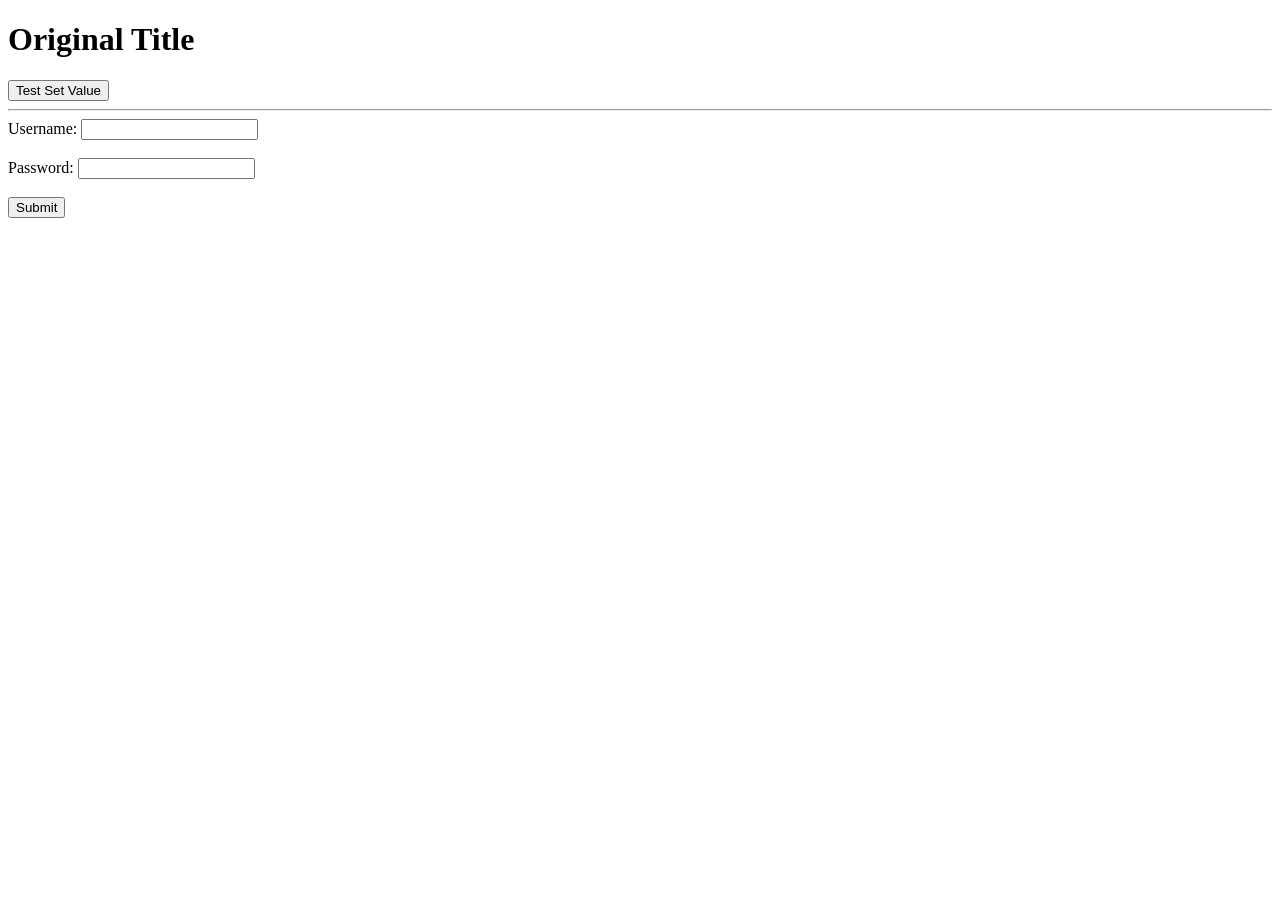
<file: JavaScript Basic/index.html>
<!DOCTYPE html>
<html lang="en">
<head>
    <title>JS Lab Practice</title>
</head>
<body>

    <h1 id="title">Original Title</h1>
    <button onclick="setValue()">Test Set Value</button>

    <hr>

    <form onsubmit="return validation()">
        <label>Username:</label>
        <input type="text" id="username">
        <span id="usernameErr" style="color:red;"></span>
        <br><br>

        <label>Password:</label>
        <input type="password" id="password">
        <span id="passwordErr" style="color:red;"></span>
        <br><br>

        <button type="submit">Submit</button>
    </form>

    <script src="script.js"></script>
</body>
</html>
</file>
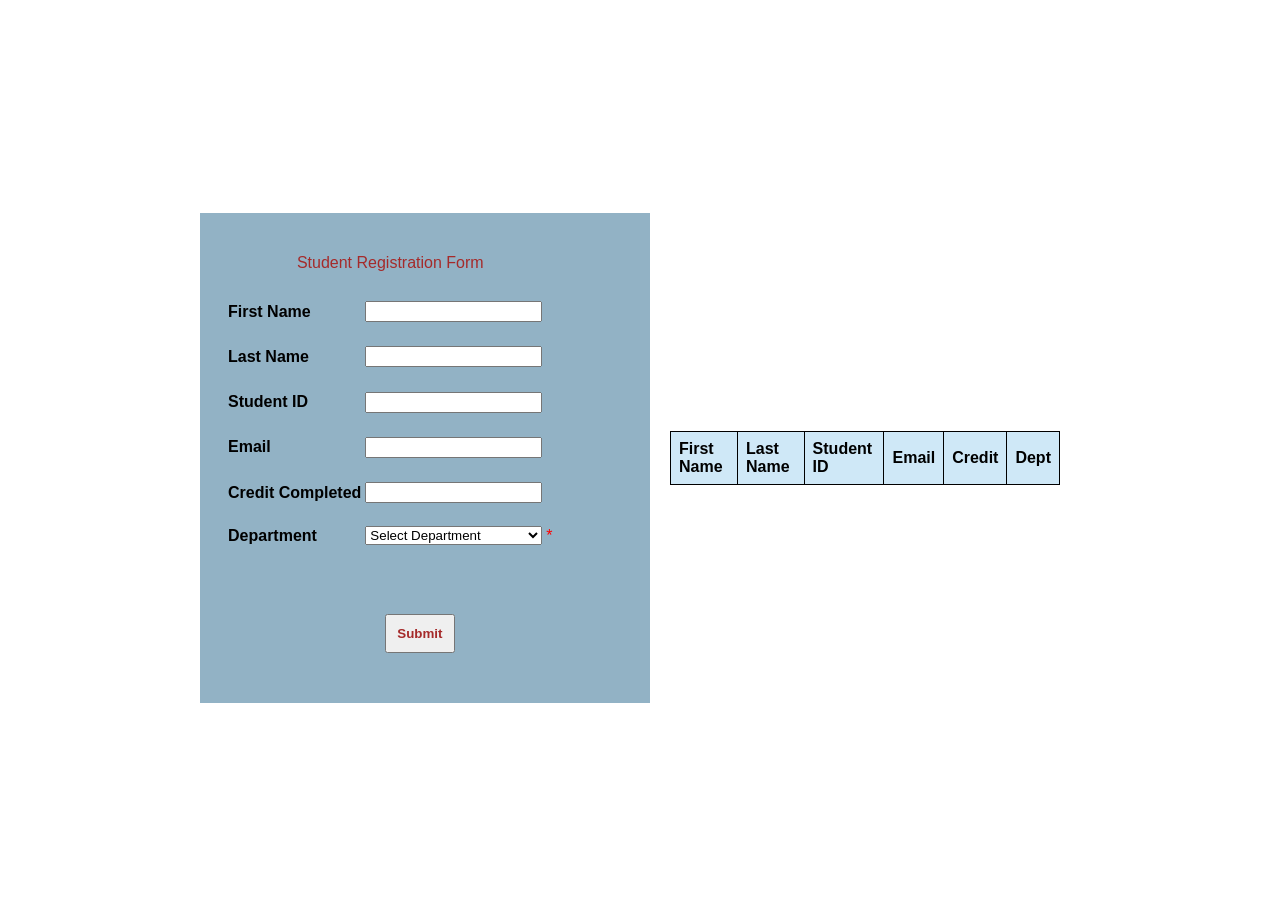
<file: Lab Exam/index.html>
<html>
<head>
    <title>Registration</title>
    <link rel="stylesheet" type="text/css" href="style.css">
    <script src="script.js"></script>
</head>

<body>
    <div class="form">
             <form onsubmit="return validation();">
             <p style="text-align: center; color: brown;">Student Registration Form</span></b></p>
      <table>
        <tr>
          <td><b>First Name</b></td>
          <td><input type="text" id="firstName" /></td>
          <td><p style="color: red" id="firstNameErr"></p></td>
        </tr>

        <tr>
          <td><b>Last Name</b></td>
          <td><input type="text" id="lastName" /></td>
          <td><p style="color: red" id="lastNameErr"></p></td>
        </tr>

        <tr>
          <td><b>Student ID</b></td>
          <td><input type="text" id="id" /></td>
          <td><p style="color: red" id="idErr"></p></td>
        </tr>


        <tr>
          <td><b>Email</b></td>
          <td><input type="text" id="email" /></td>
          <td><p style="color: red" id="emailErr"></p></td>
        </tr>


        <tr>
          <td><b>Credit Completed</b></td>
          <td><input type="text" id="credit" /></td>
          <td><p style="color: red" id="creditErr"></p></td>
        </tr>


        <tr>
          <td><b>Department</b></td>
          <td><select id="dept"><option value="">Select Department</option>
            <option>CS</option><option>Math</option><option>Physics</option></select></td>
          <td><span style="color: red;">*</span></td>
        </tr>

        <tr>
            <td></td>
            <td><button style="color: brown;"><b>Submit</b></button> </td>
        </tr>

      </table>
    
    </form>
   
</div>


<table id="studentTable" class="list-table" style="border: 1px solid black";>
        <th>First Name</th>
        <th>Last Name</th>
        <th>Student ID</th>
        <th>Email</th>
        <th>Credit</th>
        <th>Dept</th>
    </tr>
</table>



</body>
</html>
</file>
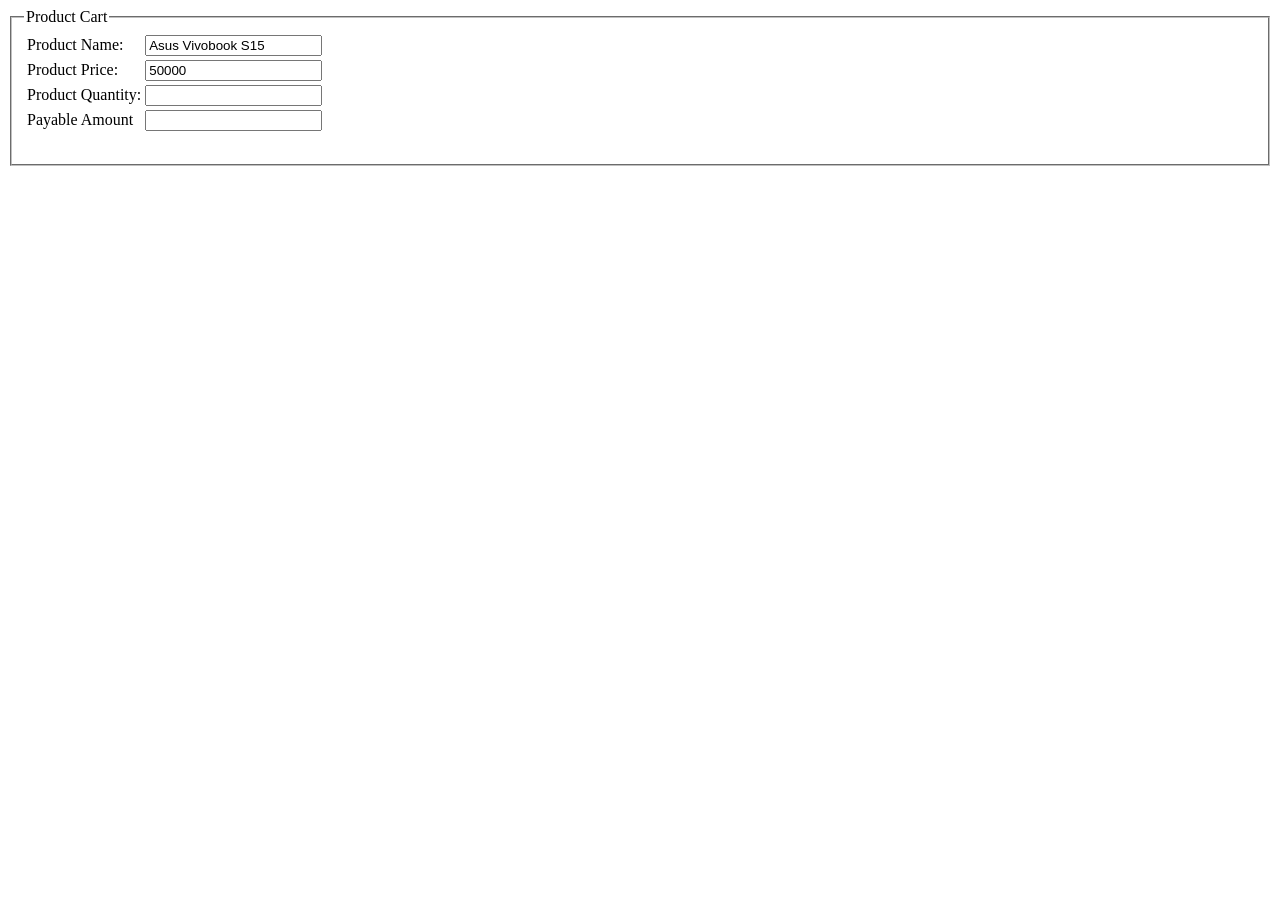
<file: Product Cart/index.html>
<html>
  <head>
    <script src="script.js"></script>
  </head>

  <body>
    <fieldset>
      <legend>Product Cart</legend>
      <form onkeyup="return calculate();">
        <table>
          <tr>
            <td><label for="productName">Product Name:</label></td>
            <td>
              <input
                type="text"
                id="productName"
                name="productName"
                value="Asus Vivobook S15"
                readonly
              />
            </td>
          </tr>
          <tr>
            <td><label for="productPrice">Product Price:</label></td>
            <td>
              <input
                type="text"
                id="productPrice"
                name="productPrice"
                value="50000"
                readonly
              />
            </td>
          </tr>
          <tr>
            <td>
              <label for="productQuantity">Product Quantity:</label>
            </td>
            <td>
              <input
                type="number"
                id="productQuantity"
                name="productQuantity"
                min="1"
              />
            </td>
            <td><p id="quantityError"></p></td>
          </tr>
          <tr>
            <td>
              <label>Payable Amount</label>
            </td>
            <td>
              <input type="text" id="payable" readonly />
            </td>
          </tr>
          <tr>
            <td></td>
            <td>
              <button id="button" style="display: none">Add to cart</button>
            </td>
          </tr>
        </table>
      </form>
    </fieldset>
  </body>
</html>
</file>
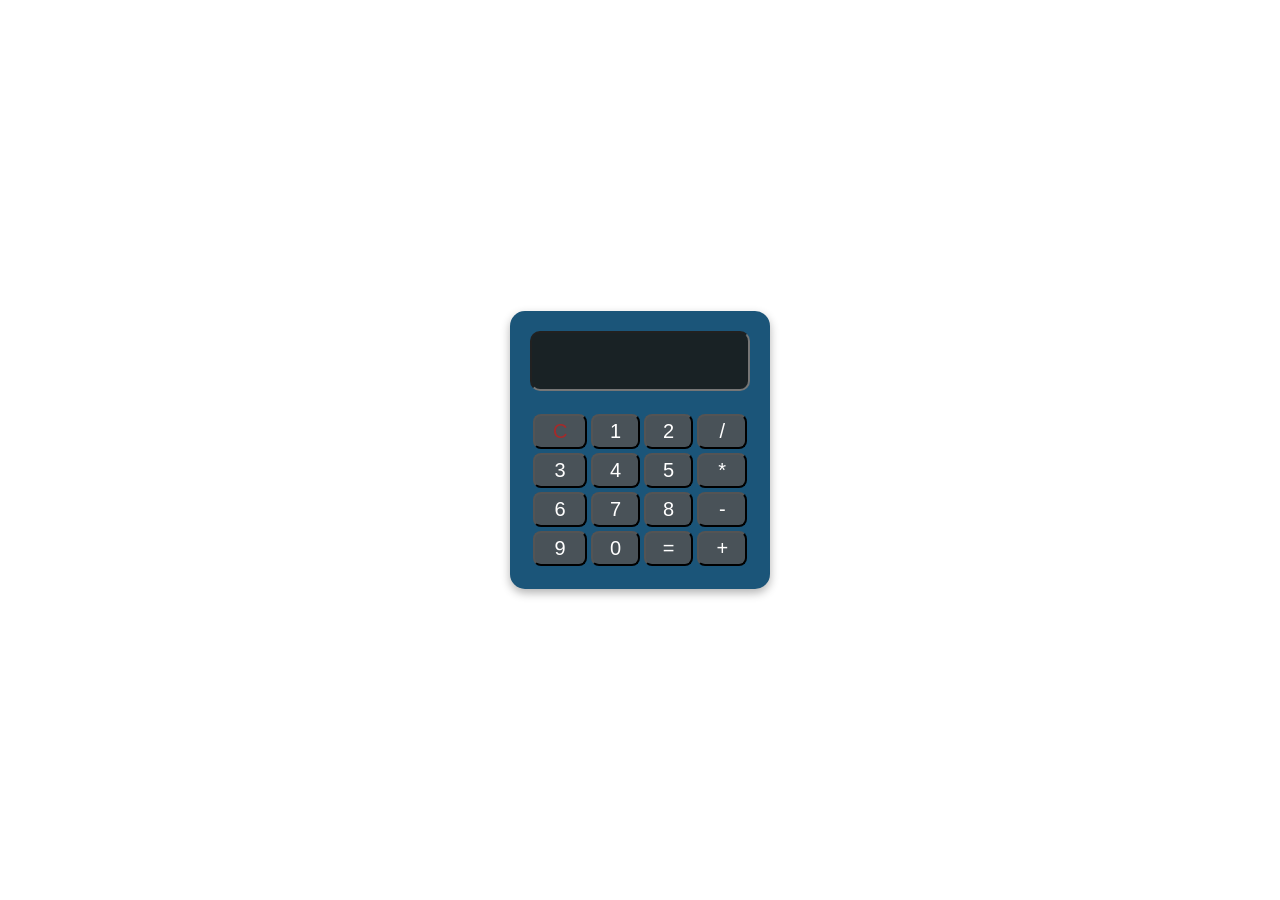
<file: Calculator/design.html>
<!DOCTYPE html>
<html lang="en">
<head>
    <meta charset="UTF-8">
    <meta name="viewport" content="width=device-width, initial-scale=1.0">
    <title>Calculator</title>
    <link rel="stylesheet" type="text/css" href="style.css">
</head>

<body>
    <div class="calculator">
        <input type="text" id="display" readonly> 
        
        <table width="100%">
            <tr>
                <td><button class="button" onclick="clearDisplay()"><span style="color: brown;">C</span></button></td>
                <td><button class="button" onclick="sendValue('1')">1</button></td>
                <td><button class="button" onclick="sendValue('2')">2</button></td>
                <td><button class="button" onclick="sendValue('/')">/</button></td>
            </tr>

            <tr>
                <td><button class="button" onclick="sendValue('3')">3</button></td>
                <td><button class="button" onclick="sendValue('4')">4</button></td>
                <td><button class="button" onclick="sendValue('5')">5</button></td>
                <td><button class="button" onclick="sendValue('*')">*</button></td>
            </tr>

            <tr>
                <td><button class="button" onclick="sendValue('6')">6</button></td>
                <td><button class="button" onclick="sendValue('7')">7</button></td>
                <td><button class="button" onclick="sendValue('8')">8</button></td>
                <td><button class="button" onclick="sendValue('-')">-</button></td>
            </tr>

             <tr>
                <td><button class="button" onclick="sendValue('9')">9</button></td>
                <td><button class="button" onclick="sendValue('0')">0</button></td>
                <td><button class="button" onclick="calculate()">=</button></td>
                <td><button class="button" onclick="sendValue('+')">+</button></td>
            </tr>
        </table>
    </div>

    <script src="script.js"></script>
</body>
</html>
</file>
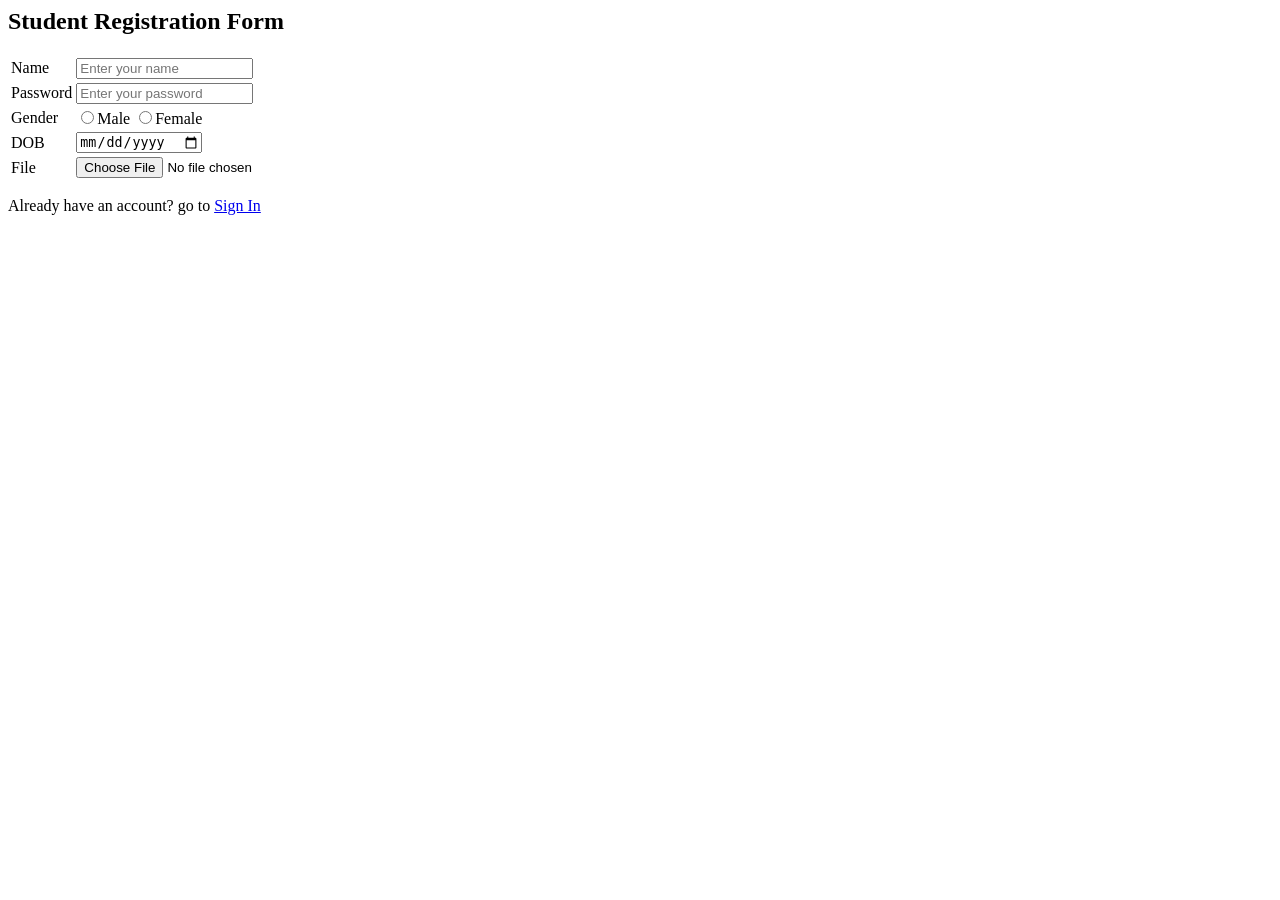
<file: Lab1-html/Practice.html>
<html>
  <head>
    <title>Lab 1</title>
  </head>
  <body>
    <!-- <h1>This is our first lab</h1>
    <h2>This is our first lab</h2>
    <h3>This is our first lab</h3>
    <h4>This is our first lab</h4>
    <h5>This is our first lab</h5>
    <h6>This is our first lab</h6>

    <p>This is our first lab</p>
    <p><b>This is our first lab</p></b>

    <h1 >Name <span style="color:red">*(Required)</span></h1> -->

    <!-- <label>User ID</label>
    <input type="text" placeholder="User ID" />

    <br />
    <label>Password</label>
    <input type="password" placeholder="Password" />

    <br />
    <button>Login</button> -->

    <!-- <table border="1">
        <tr>
            <th>ID</th>
            <th>Name</th>
            <th>Email</th>
            <th>Image</th>
        </tr>
        <tr>
            <td>101</td>
            <td>John Doe</td>
            <td>john@aiub.edu</td>
            <td><img src="https://fastly.picsum.photos/id/13/2500/1667.jpg?hmac=SoX9UoHhN8HyklRA4A3vcCWJMVtiBXUg0W4ljWTor7s" width="100px" height="60px"/></td>
        </tr>
        <tr>
            <td>101</td>
            <td>John Doe</td>
            <td>john@aiub.edu</td>
            <td><img src="https://fastly.picsum.photos/id/13/2500/1667.jpg?hmac=SoX9UoHhN8HyklRA4A3vcCWJMVtiBXUg0W4ljWTor7s" width="100px" height="60px"/></td>
        </tr>
        <tr>
            <td>101</td>
            <td>John Doe</td>
            <td>john@aiub.edu</td>
            <td><img src="https://fastly.picsum.photos/id/13/2500/1667.jpg?hmac=SoX9UoHhN8HyklRA4A3vcCWJMVtiBXUg0W4ljWTor7s" width="100px" height="60px"/></td>
        </tr>
        <tr>
            <td>101</td>
            <td>John Doe</td>
            <td>john@aiub.edu</td>
            <td><img src="https://fastly.picsum.photos/id/13/2500/1667.jpg?hmac=SoX9UoHhN8HyklRA4A3vcCWJMVtiBXUg0W4ljWTor7s" width="100px" height="60px"/></td>
        </tr>
        <tr>
            <td>101</td>
            <td>John Doe</td>
            <td>john@aiub.edu</td>
            <td><img src="https://fastly.picsum.photos/id/13/2500/1667.jpg?hmac=SoX9UoHhN8HyklRA4A3vcCWJMVtiBXUg0W4ljWTor7s" width="100px" height="60px"/></td>
        </tr>
        <tr>
            <td>101</td>
            <td>John Doe</td>
            <td>john@aiub.edu</td>
            <td><img src="https://fastly.picsum.photos/id/13/2500/1667.jpg?hmac=SoX9UoHhN8HyklRA4A3vcCWJMVtiBXUg0W4ljWTor7s" width="100px" height="60px"/></td>
        </tr>
        
    </table> -->

    <h2>Student Registration Form</h2>
    <table>
      <tr>
        <td>Name</td>
        <td><input type="text" placeholder="Enter your name" /></td>
      </tr>
      <tr>
        <td>Password</td>
        <td><input type="password" placeholder="Enter your password" /></td>
      </tr>
      <tr>
        <td>Gender</td>
        <td>
          <input type="radio" name="gender" value="male" />Male
          <input type="radio" name="gender" value="female" />Female
        </td>
      </tr>
      <tr>
        <td>DOB</td>
        <td><input type="date" /></td>
      </tr>
      <tr>
        <td>File</td>
        <td><input type="file" /></td>
      </tr>
    </table>
    <p>
      Already have an account? go to
      <a href="https://portal.aiub.edu">Sign In</a>
    </p>
  </body>
</html>
</file>
<file: Lab Exam/style.css>
body {
    display: flex;           
    justify-content: center;   
    align-items: center;        
    height: 100vh;              
    background-color: white;                   
    font-family: Arial, sans-serif; 
}


.form {
    width: 450px; 
    height: 490px;
    display: flex;
    background-color: rgb(146, 178, 197);
    padding: 25px;  
    box-sizing: border-box;
     
}
button{
    padding: 10px;
    margin: 20px;
}



select {
    width: 100%;
    box-sizing: border-box; 
}

.form table {
    height: 100%;
    width: 100%;
}

.list-table {
    background-color: #cfe8f7;
    width: 390px;  
    margin: 20px;
    font-family: Arial, sans-serif;
    border-collapse: collapse;
}

.list-table th, 
.list-table td {
    border: 1px solid black;
    padding: 8px; 
    text-align: left; 
}
</file>
<file: Calculator/style.css>
body {
    display: flex;             /* flexible box*/
    justify-content: center;    /* place element center horizontally */
    align-items: center;        /* place element center vertically  */
    height: 100vh;              /* Makes the body span 100% of the Viewport Height */
    background-color: white;  
    margin: 0;                  /* Removes default browser margins around the page,by default 8px */
    font-family: Arial, sans-serif; 
}

.calculator {
    width: 220px; /*Fixed width of the calculator*/
    background-color: rgb(27, 85, 121);
    padding: 20px; /*elements inside calculator(button,screen) dont touch the outer shell(breathing space)*/
    border-radius: 15px; /*round sharp corner*/
    box-shadow: 0px 4px 10px rgba(0,0,0,0.3); /*making calculator look like its floating*/
    

}

#display {
    width: 100%;
    height: 60px;
    background-color: #191f20ee;
    border-radius: 10px;
    font-size: 20px;
    text-align: right;
    box-sizing: border-box;
    padding: 10px;
    margin-bottom: 20px;
    color: white;
}


.button{
    background-color: #535252d3;
    color: white;
    border-radius: 8px;
    width: 100%;
    height: 35px;
    font-size: 20px;

}
</file>
